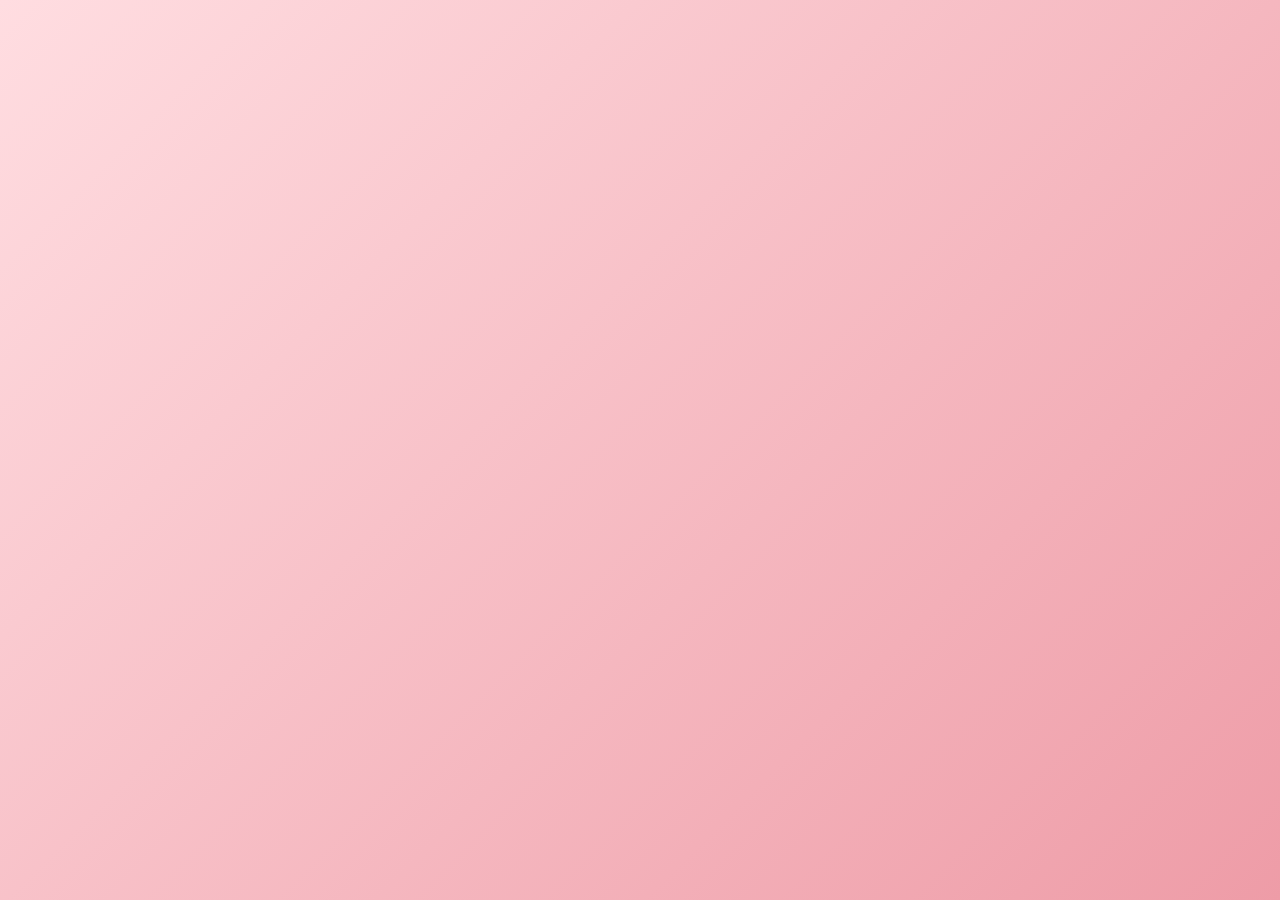
<file: index.html>
<!DOCTYPE html>
<html lang="id">
<head>
    <meta charset="UTF-8">
    <meta name="viewport" content="width=device-width, initial-scale=1.0">
    <title>Kado</title>
    <link rel="stylesheet" href="style.css">
    <script src="https://cdnjs.cloudflare.com/ajax/libs/gsap/3.9.1/gsap.min.js"></script>
</head>
<body>
    <div class="animation-container">
        <div id="intro-text" class="intro-text">Hai Nanad, aku punya kado untukmu.</div>
        <div id="gift-box" class="hidden">
            <div class="lid"></div>
            <div class="box"></div>
            <div class="ribbon-horizontal"></div>
            <div class="ribbon-vertical"></div>
        </div>
        <div id="photo-container" class="photo-container hidden"></div>
    </div>
    
    <script src="script.js"></script>
</body>
</html>
</file>
<file: style.css>
body {
    margin: 0;
    display: flex;
    justify-content: center;
    align-items: center;
    height: 100vh;
    background: linear-gradient(135deg, #ffdde1, #ee9ca7);
    overflow: hidden;
    font-family: 'Arial', sans-serif;
}

.animation-container {
    position: relative;
    display: flex;
    justify-content: center;
    align-items: center;
    height: 100vh;
    width: 100vw;
}

/* Teks Awal */
.intro-text {
    position: absolute;
    font-size: 24px;
    color: #ff5963;
    text-align: center;
    opacity: 0;
    animation: fadeInOut 3s ease forwards;
}

@keyframes fadeInOut {
    0% { opacity: 0; }
    20% { opacity: 1; transform: translateY(0); }
    80% { opacity: 1; transform: translateY(0); }
    100% { opacity: 0; transform: translateY(-10px); }
}

/* Kado */
#gift-box {
    position: relative;
    width: 150px;
    height: 150px;
    cursor: pointer;
    transition: transform 0.3s ease;
    transform-style: preserve-3d;
    perspective: 1000px;
    opacity: 0;
    transform: scale(0);
}

#gift-box.appear {
    opacity: 1;
    transform: scale(1);
    transition: opacity 0.5s ease, transform 0.5s ease;
}

.lid {
    position: absolute;
    top: 0;
    width: 100%;
    height: 70px;
    background: linear-gradient(135deg, #ff6b6b, #ff3b3b);
    border-radius: 12px 12px 0 0;
    transform-origin: top;
    box-shadow: 0px 5px 15px rgba(0, 0, 0, 0.2);
    transition: transform 0.6s ease;
}

.box {
    position: absolute;
    top: 30px;
    width: 100%;
    height: 120px;
    background: linear-gradient(135deg, #ff8c94, #ff5963);
    border-radius: 0 0 12px 12px;
    box-shadow: 0px 8px 15px rgba(0, 0, 0, 0.3);
}

.ribbon-horizontal {
    position: absolute;
    top: 45px;
    width: 100%;
    height: 12px;
    background-color: #fff;
    box-shadow: 0px 3px 5px rgba(0, 0, 0, 0.1);
}

.ribbon-vertical {
    position: absolute;
    left: 60px;
    width: 12px;
    height: 100%;
    background-color: #fff;
    box-shadow: 3px 0px 5px rgba(0, 0, 0, 0.1);
}

/* Foto */
.photo-container {
    position: absolute;
    top: 50%;
    left: 50%;
    transform: translate(-50%, -50%);
    display: flex;
    flex-wrap: wrap;
    gap: 10px;
    justify-content: center;
    align-items: center;
    width: 320px;
    height: 320px;
}

.photo {
    width: 100px;
    height: 100px;
    background-color: #fff;
    border-radius: 8px;
    overflow: hidden;
    opacity: 0;
    transform: scale(0);
    transition: transform 0.3s ease, opacity 0.3s ease;
    box-shadow: 0px 5px 10px rgba(0, 0, 0, 0.2);
}

.photo img {
    width: 100%;
    height: 100%;
    object-fit: cover;
}
</file>
